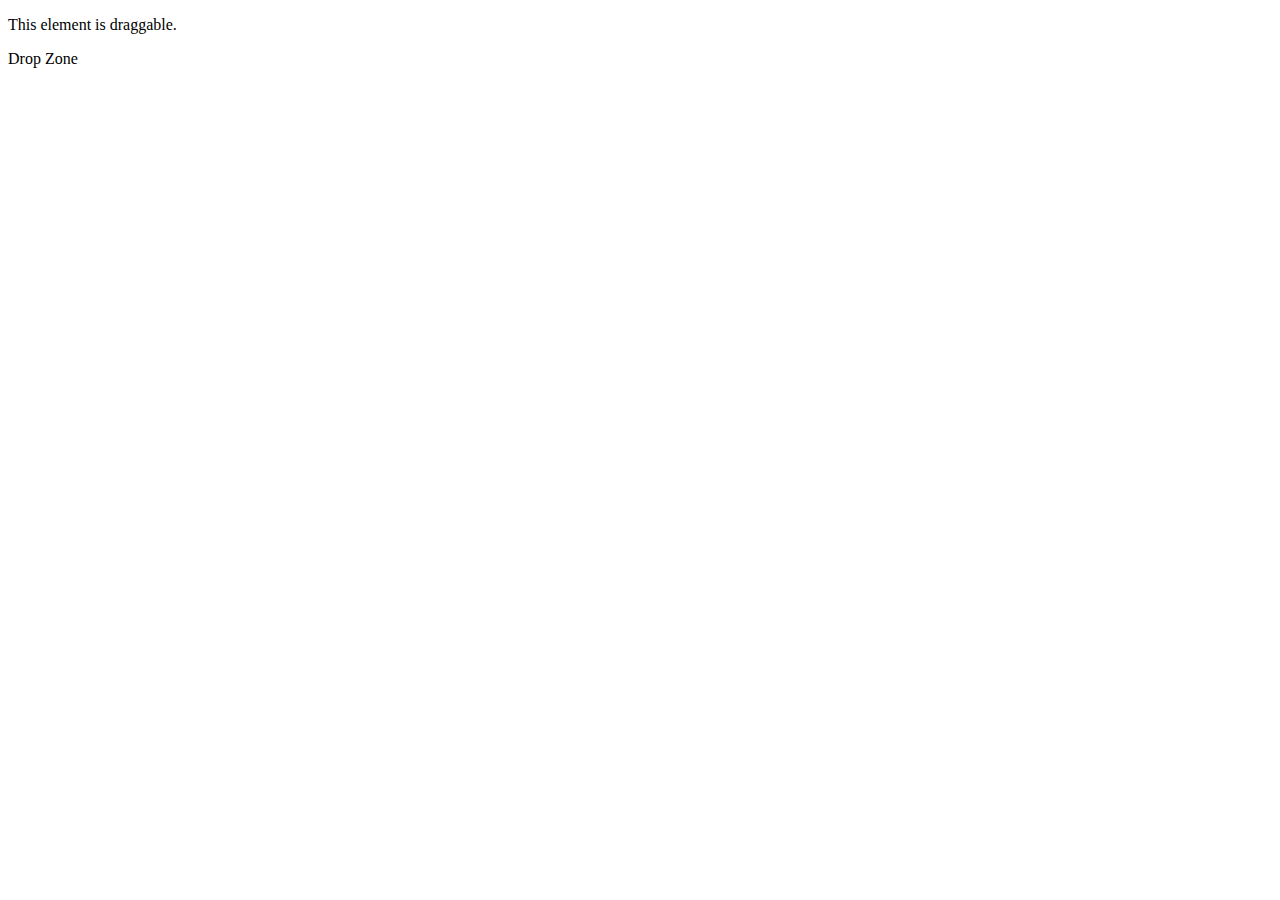
<file: test.html>
<!DOCTYPE html>
<html lang="en">
<head>
    <meta charset="UTF-8">
    <meta http-equiv="X-UA-Compatible" content="IE=edge">
    <meta name="viewport" content="width=device-width, initial-scale=1.0">
    <title>Document</title>
</head>
<body>
    <script>
        function dragstart_handler(ev) {
          // Add the target element's id to the data transfer object
          ev.dataTransfer.setData("application/my-app", ev.target.id);
          ev.dataTransfer.effectAllowed = "move";
        }
        function dragover_handler(ev) {
          ev.preventDefault();
          ev.dataTransfer.dropEffect = "move";
        }
        function drop_handler(ev) {
          ev.preventDefault();
          // Get the id of the target and add the moved element to the target's DOM
          const data = ev.dataTransfer.getData("application/my-app");
          ev.target.appendChild(document.getElementById(data));
        }
      </script>
      
      <p id="p1" draggable="true" ondragstart="dragstart_handler(event)">
        This element is draggable.
      </p>
      <div
        id="target"
        ondrop="drop_handler(event)"
        ondragover="dragover_handler(event)">
        Drop Zone
      </div>
</body>
</html>
</file>
